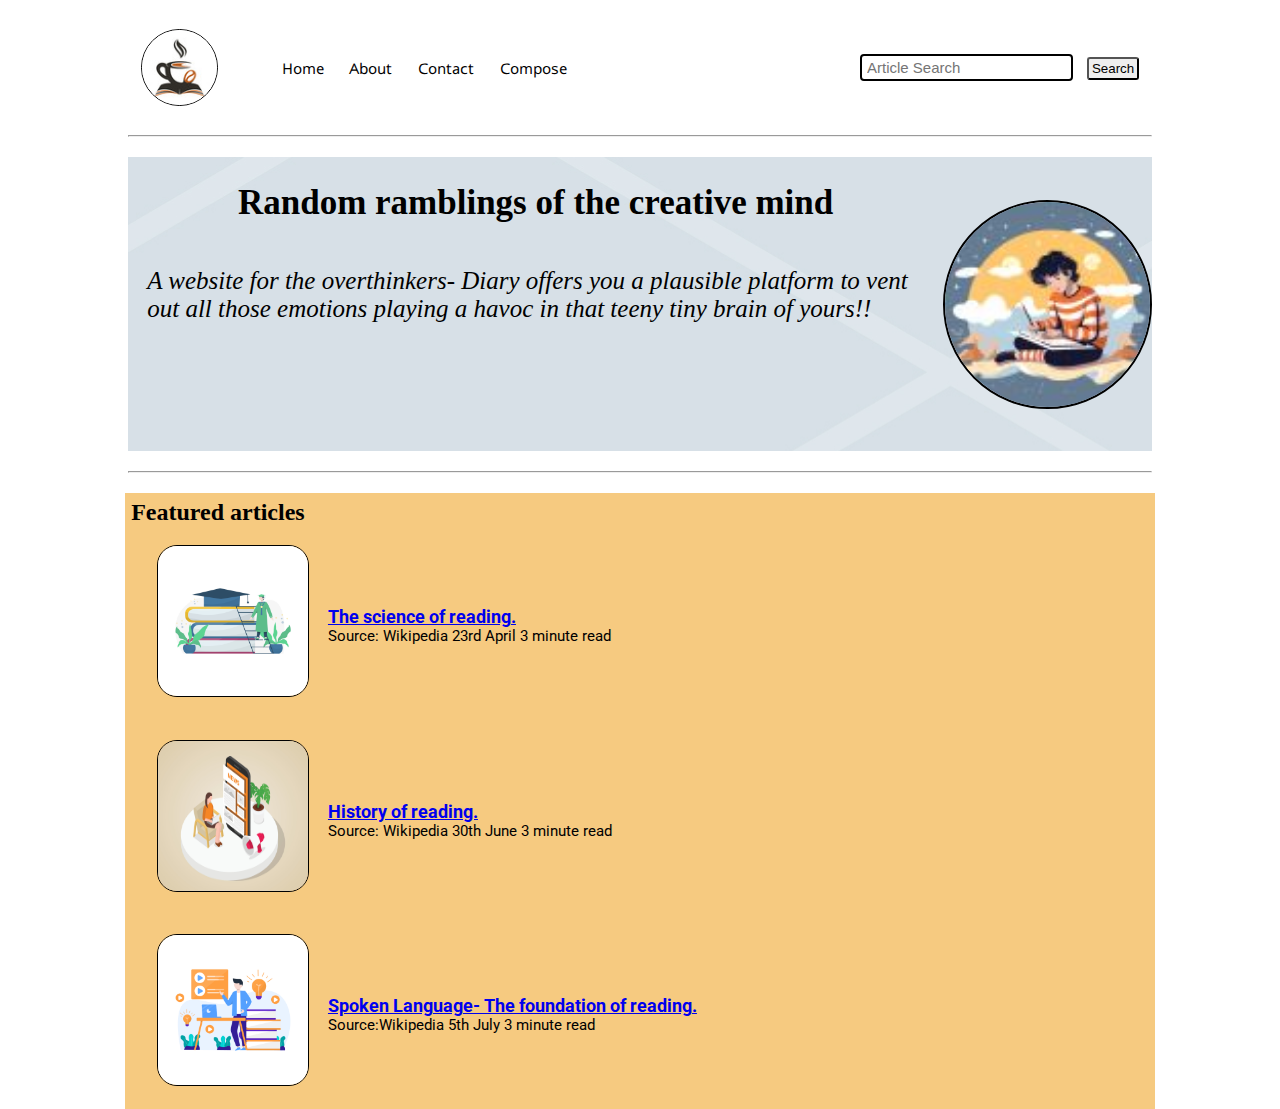
<file: index.html>
<!DOCTYPE html>
<html lang="en">
<head>
    <meta charset="UTF-8">
    <meta name="viewport" content="width=device-width, initial-scale=1.0">
    <meta http-equiv="X-UA-Compatible" content="ie=edge">
    <link rel="preconnect" href="https://fonts.googleapis.com">
    <link rel="preconnect" href="https://fonts.gstatic.com" crossorigin>
    <link href="https://fonts.googleapis.com/css2?family=Lunasima&family=Roboto:wght@400;500&family=Ubuntu:wght@500&display=swap" rel="stylesheet">
    <link rel="stylesheet" href="utils.css">
    <link rel="stylesheet" href="style.css">
    <title>Diary: Random ramblings of the creative mind</title>
</head>
<body>
    <nav class="navigation max-width1 m-auto">
        <div class="nav-left">
            <img src="Diary.jpg" alt="Diary">
            <ul>
                <li><a href="index.html"> Home </a></li>
                <li><a href="About.html"> About </a></li>
                <li> <a href="contact.html"> Contact </a></li>
                <li> <a href="Compose.html"> Compose </a></li>
            </ul>
        </div>
        <div class="nav-right">
            <input class="Form-input" id="searchInput" type="text" placeholder="Article Search">
            <button type="button" class="btn">Search</button>
        </div>

    </nav>
    <div class="max-width1 m-auto">
        <hr>
        </div>
    <div class="contents max-width1 m-auto">
        <div class="content-left">
            <h1>Random ramblings of the creative mind</h1>
            <p><i>A website for the overthinkers- Diary offers you a plausible platform to vent out all those emotions playing a havoc in that teeny tiny brain of yours!!</i></p>
        </div>
        <div class="content-right">
            <img src="Contents.jpg">
        </div>
    </div>
    <div class="max-width1 m-auto">
        <hr>
        </div>
        <div class="homeArticles max-width1 m-auto">
            <h2>Featured articles</h2>
            <ul>
                <li>
            <div class="Homearticle">
                <div class="homeArticleimg">
                    <img src="Article-1.jpg" alt="Article-1">
                </div>
                
                <div class="homeArticlecontent font1">
                   <a href="blog.html"> <h3 >The science of reading. </h3></a>
                    <span>Source: Wikipedia</span>
                    <span>23rd April 3 minute read</span>
                </div></li>
                <li>
                <div class="Homearticle">
                    <div class="homeArticleimg">
                        <img src="Article-2.jpg" alt="Article-1">
                    </div>
                    
                    <div class="homeArticlecontent font1">
                        <a href="blog1.html"> <h3 >History of reading.</h3></a>
                        <span>Source: Wikipedia</span>
                        <span>30th June 3 minute read</span>
                    </div>
                </li>
                <li>
                    <div class="Homearticle">
                        <div class="homeArticleimg">
                            <img src="Article-3.jpg" alt="Article-1">
                        </div>
                        
                        <div class="homeArticlecontent font1">
                            <a href="blog2.html"> <h3 >Spoken Language- The foundation of reading.</h3></a>
                            <span>Source:Wikipedia</span>
                            <span>5th July 3 minute read</span>
                        </div>
                    </li>

            </div>
        </div>
    <!--<div class="footer max-width2 m-auto">
        <img src="Footer.jpg">!-->

    </div>
    <script src="index.js"></script>
</body>
</html>
</file>
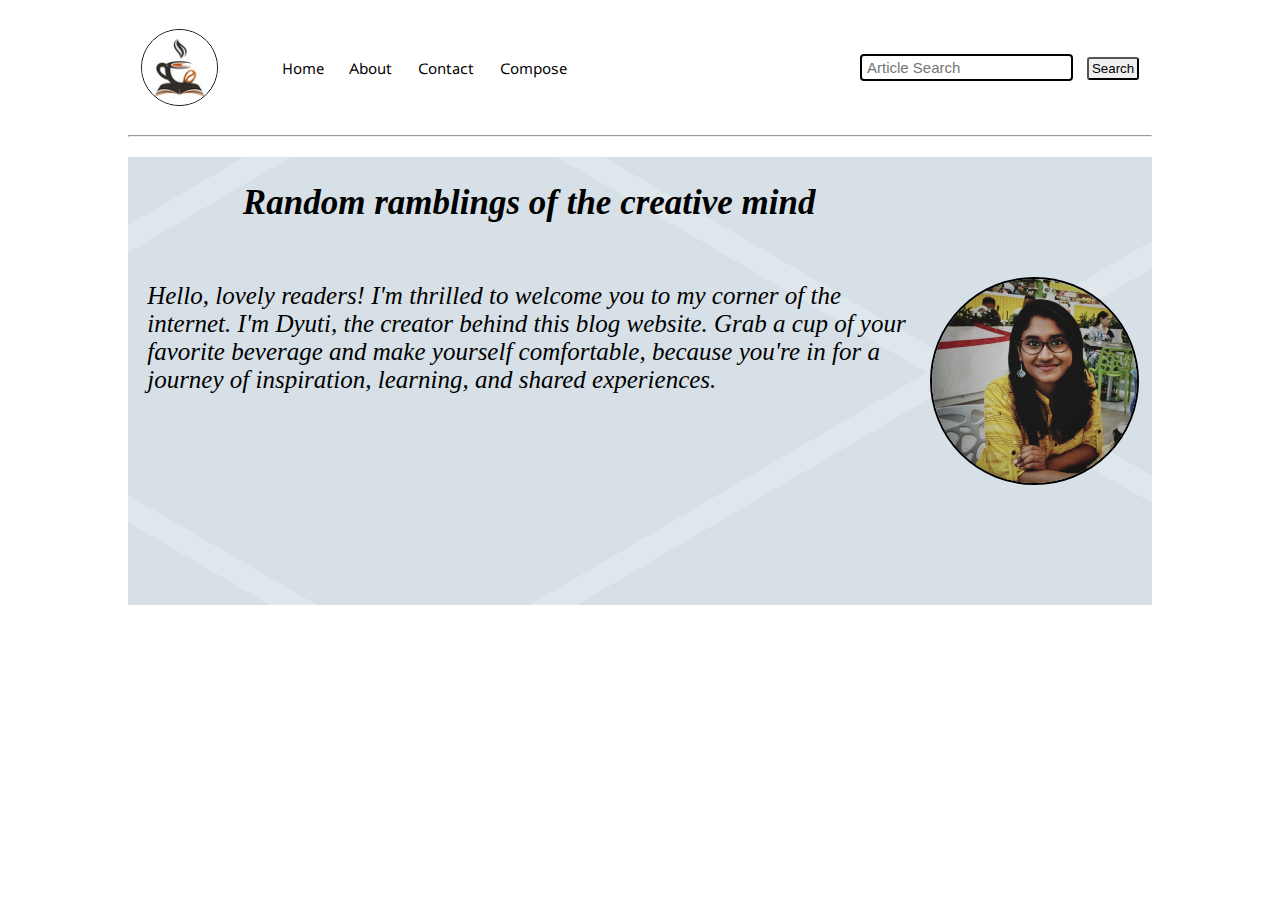
<file: About.html>
<!DOCTYPE html>
<html lang="en">
<head>
    <meta charset="UTF-8">
    <meta name="viewport" content="width=device-width, initial-scale=1.0">
    <meta http-equiv="X-UA-Compatible" content="ie=edge">
    <link rel="preconnect" href="https://fonts.googleapis.com">
    <link rel="preconnect" href="https://fonts.gstatic.com" crossorigin>
    <link href="https://fonts.googleapis.com/css2?family=Lunasima&family=Roboto:wght@400;500&family=Ubuntu:wght@500&display=swap" rel="stylesheet">
    <link rel="stylesheet" href="utils.css">
    <link rel="stylesheet" href="About.css">
    <title>Diary: Random ramblings of the creative mind</title>
</head>
<body>
    <nav class="navigation max-width1 m-auto">
        <div class="nav-left">
            <img src="Diary.jpg" alt="DIARY">
            <ul>
                <li><a href="index.html"> Home </a></li>
                <li><a href="About.html"> About </a></li>
                <li> <a href="contact.html"> Contact </a></li>
                <li> <a href="Compose.html"> Compose </a></li>
            </ul>
        </div>
        <div class="nav-right">
            <input class="Form-input" id="searchInput" type="text" placeholder="Article Search">
            <button type="button" class="btn">Search</button>
        </div>

    </nav>
    <div class="max-width1 m-auto">
        <hr>
        </div>
    <div class="contents max-width1 m-auto">
        <div class="content-left">
            <h1><i>Random ramblings of the creative mind</i></h1>
            <p><i>Hello, lovely readers! I'm thrilled to welcome you to my corner of the internet. I'm Dyuti, the creator behind this blog website. Grab a cup of your favorite beverage and make yourself comfortable, because you're in for a journey of inspiration, learning, and shared experiences.</i></p>
        </div>
        <div class="content-right">
            <img src="Display image.jpeg">
        </div>
    </div>
    

    </div>
    <script src="index.js"></script>
</body>
</html>
</file>
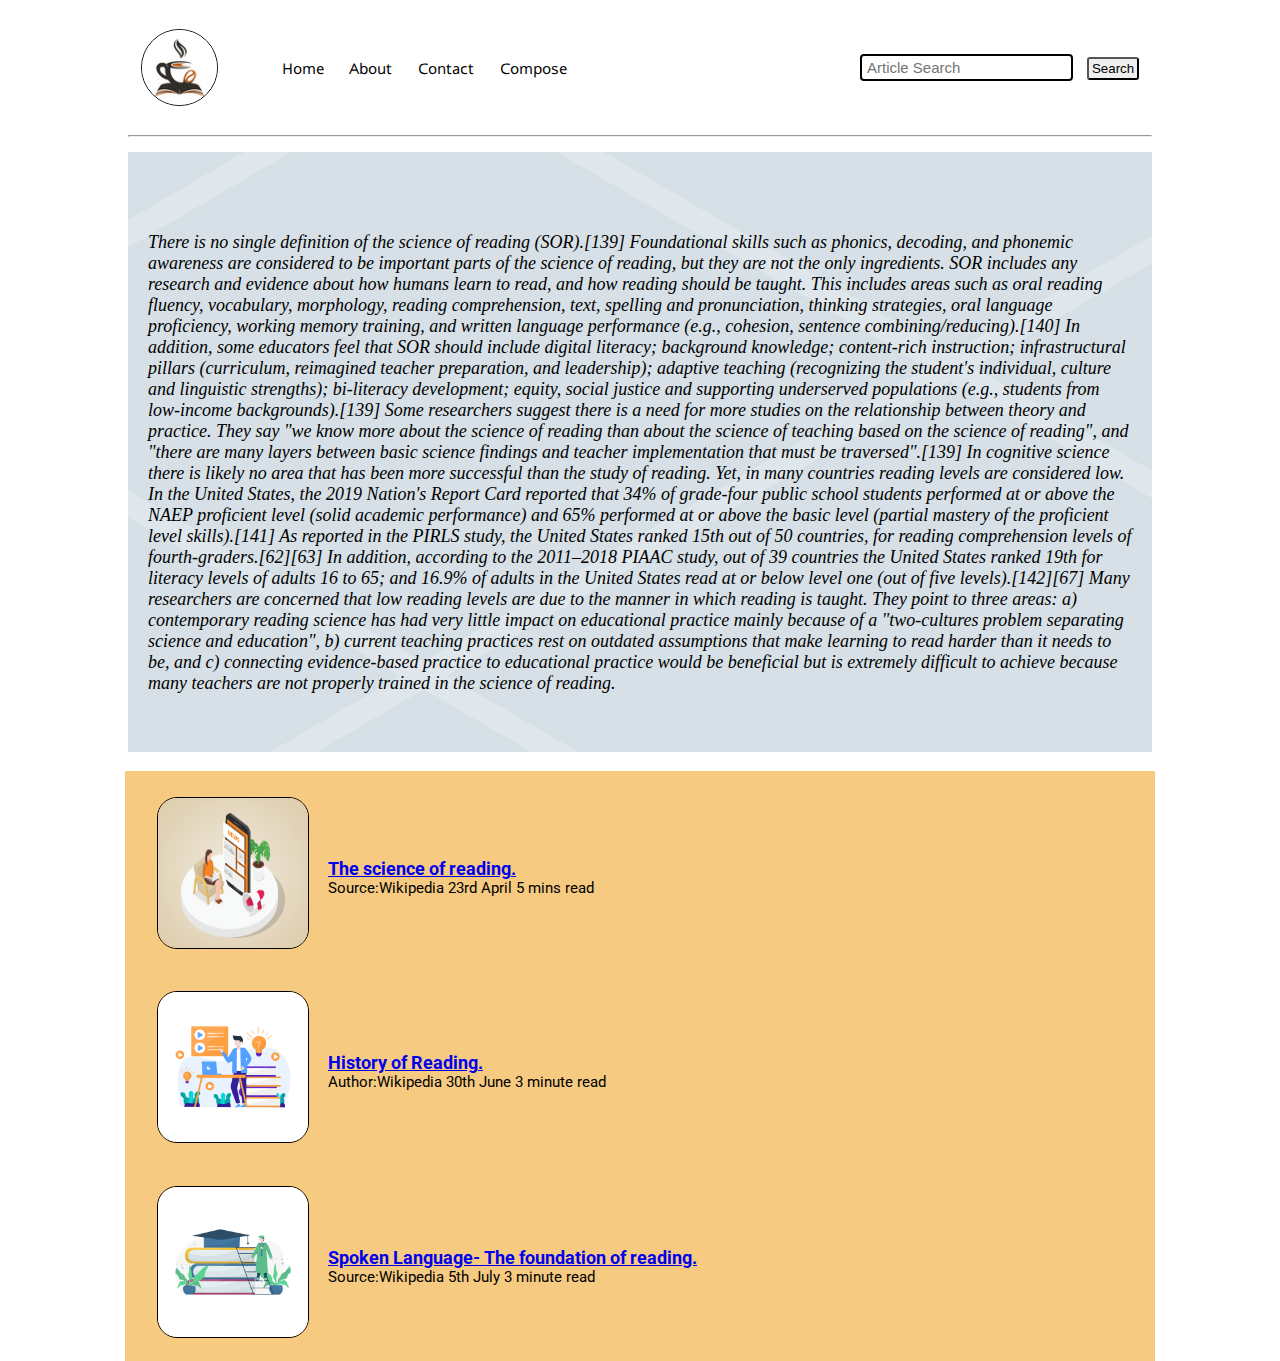
<file: blog.html>
<!DOCTYPE html>
<html lang="en">
<head>
    <meta charset="UTF-8">
    <meta name="viewport" content="width=device-width, initial-scale=1.0">
    <link rel="preconnect" href="https://fonts.googleapis.com">
    <link rel="preconnect" href="https://fonts.gstatic.com" crossorigin>
    <link href="https://fonts.googleapis.com/css2?family=Lunasima&family=Roboto:wght@400;500&family=Ubuntu:wght@500&display=swap" rel="stylesheet">
    <link rel="stylesheet" href="utils.css">
    <link rel="stylesheet" href="style.css">
    <link rel="stylesheet" href="blog.css">
    <title>Diary: Random ramblings of the creative mind</title>
</head>
<body>
    <nav class="navigation max-width1 m-auto">
        <div class="nav-left">
            <img src="Diary.jpg" alt="Diary">
            <ul>
                <li><a href="index.html"> Home </a></li>
                <li><a href="About.html"> About </a></li>
                <li> <a href="contact.html"> Contact </a></li>
                <li> <a href="Compose.html"> Compose </a></li>
            </ul>
        </div>
        <div class="nav-right">
            <input class="Form-input" id="searchInput" type="text" placeholder="Article Search">
            <button type="button" class="btn">Search</button>
        </div>

    </nav>
    <div class="max-width1 m-auto">
        <hr>
        
        </div>
    
        <div class="post_img max-width1 m-auto"><p>There is no single definition of the science of reading (SOR).[139] Foundational skills such as phonics, decoding, and phonemic awareness are considered to be important parts of the science of reading, but they are not the only ingredients. SOR includes any research and evidence about how humans learn to read, and how reading should be taught. This includes areas such as oral reading fluency, vocabulary, morphology, reading comprehension, text, spelling and pronunciation, thinking strategies, oral language proficiency, working memory training, and written language performance (e.g., cohesion, sentence combining/reducing).[140]

            In addition, some educators feel that SOR should include digital literacy; background knowledge; content-rich instruction; infrastructural pillars (curriculum, reimagined teacher preparation, and leadership); adaptive teaching (recognizing the student's individual, culture and linguistic strengths); bi-literacy development; equity, social justice and supporting underserved populations (e.g., students from low-income backgrounds).[139]
            
            Some researchers suggest there is a need for more studies on the relationship between theory and practice. They say "we know more about the science of reading than about the science of teaching based on the science of reading", and "there are many layers between basic science findings and teacher implementation that must be traversed".[139]
            
            In cognitive science there is likely no area that has been more successful than the study of reading. Yet, in many countries reading levels are considered low. In the United States, the 2019 Nation's Report Card reported that 34% of grade-four public school students performed at or above the NAEP proficient level (solid academic performance) and 65% performed at or above the basic level (partial mastery of the proficient level skills).[141] As reported in the PIRLS study, the United States ranked 15th out of 50 countries, for reading comprehension levels of fourth-graders.[62][63] In addition, according to the 2011–2018 PIAAC study, out of 39 countries the United States ranked 19th for literacy levels of adults 16 to 65; and 16.9% of adults in the United States read at or below level one (out of five levels).[142][67]
            
            Many researchers are concerned that low reading levels are due to the manner in which reading is taught. They point to three areas: a) contemporary reading science has had very little impact on educational practice mainly because of a "two-cultures problem separating science and education", b) current teaching practices rest on outdated assumptions that make learning to read harder than it needs to be, and c) connecting evidence-based practice to educational practice would be beneficial but is extremely difficult to achieve because many teachers are not properly trained in the science of reading.</p> 
        </div>
        <!--<div class="contents max-width1 m-auto">
        <div class="content-left">
            <h1>Random ramblings of the creative mind</h1>
            <p><i>A website for the overthinkers- Diary offers you a plausible platform to vent out all those emotions playing a havoc in that teeny tiny brain of yours!!</i></p>
        </div>
        <div class="content-right">
            <img src="Contents.jpg">
        </div>
    </div>!-->
    <div class="max-width1 m-auto">
        </div>
        <div class="homeArticles max-width1 m-auto" >
            
            <ul>
                <li>
                
                <div class="Homearticle">
                    <div class="homeArticleimg">
                        <img src="Article-2.jpg" alt="Article-1">
                    </div>
                    
                    <div class="homeArticlecontent font1">
                        <a href="blog.html"> <h3>The science of reading. </h3></a>
                        <span>Source:Wikipedia</span>
                        <span>23rd April 5 mins read</span>
                    </div>
                </li>
                <li>
                    <div class="Homearticle">
                        <div class="homeArticleimg">
                            <img src="Article-3.jpg" alt="Article-1">
                        </div>
                        
                        <div class="homeArticlecontent font1">
                            <a href="blog1.html"> <h3>History of Reading. </h3></a>
                            <span>Author:Wikipedia</span>
                            <span>30th June 3 minute read</span>
                        </div>
                    </li>
                    <li>
                        <div id="searchResults">
                <div class="Homearticle">
                    <div class="homeArticleimg">
                        <img src="Article-1.jpg" alt="Article-1">
                    </div>
    
                    <div class="homeArticlecontent font1">
                        <a href="blog2.html"> <h3>Spoken Language- The foundation of reading.</h3></a>
                            <span>Source:Wikipedia</span>
                            <span>5th July 3 minute read</span>
                    </div></li>
                    </ul>
                    </div>
    <script src="index.js"></script>
</body>
</html>
</file>
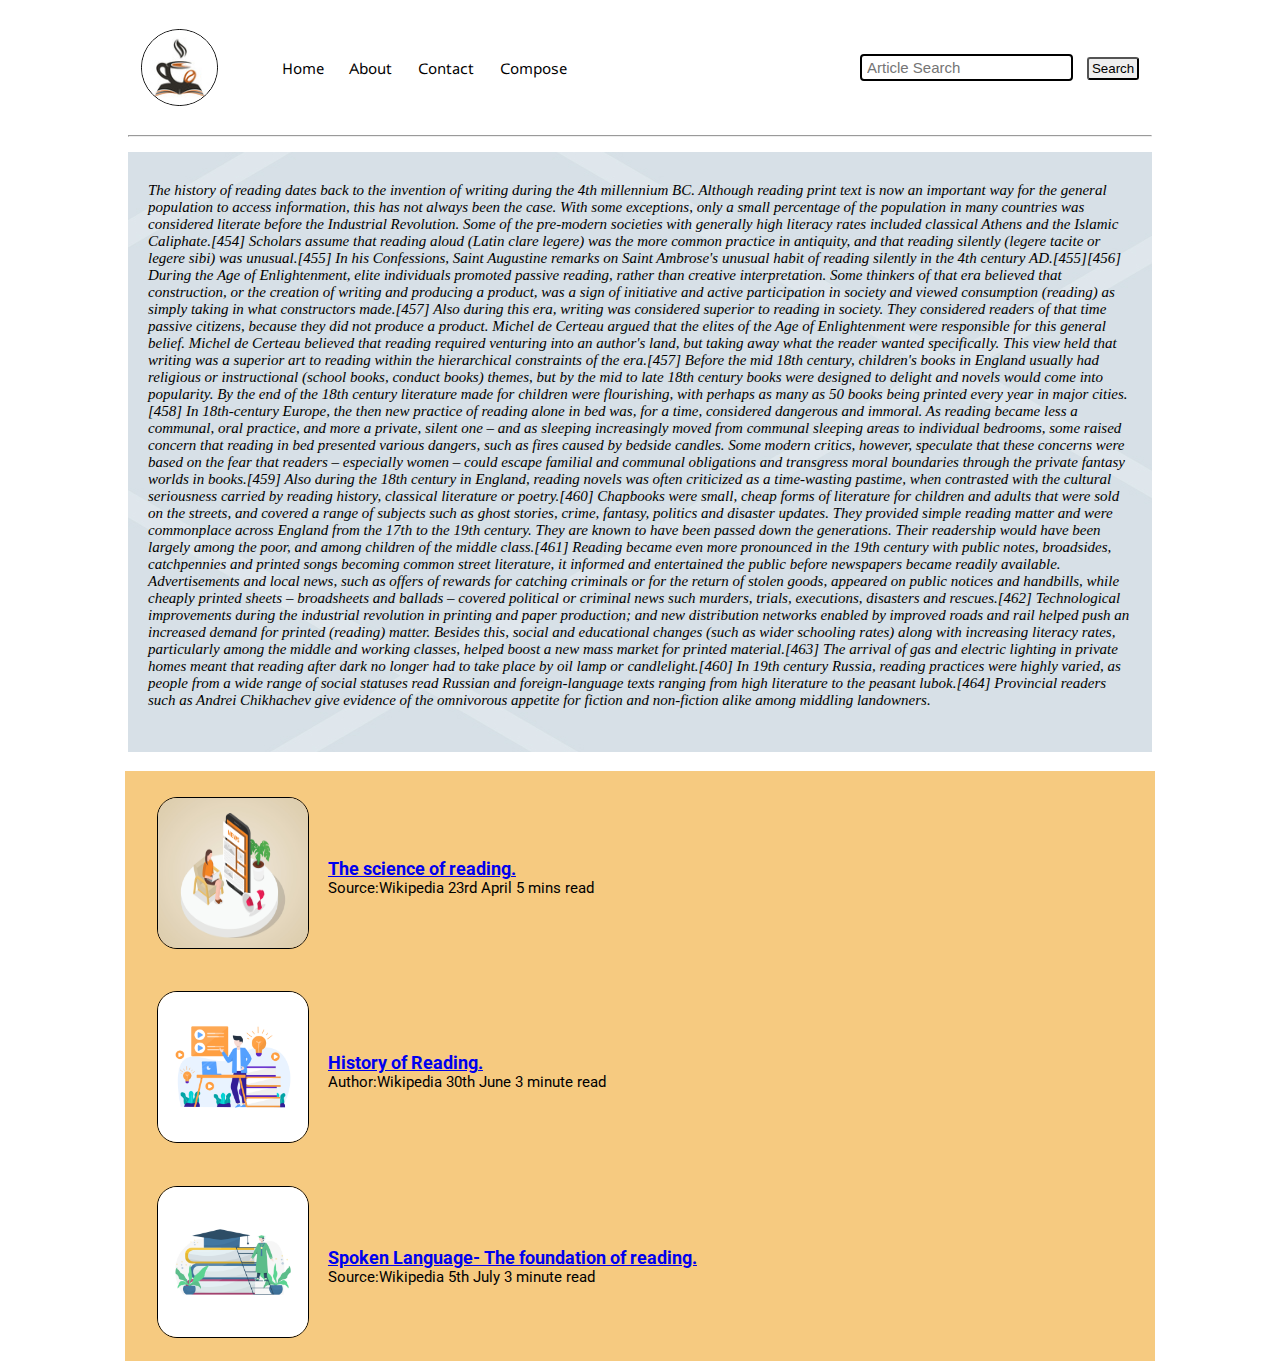
<file: blog1.html>
<!DOCTYPE html>
<html lang="en">
<head>
    <meta charset="UTF-8">
    <meta name="viewport" content="width=device-width, initial-scale=1.0">
    <link rel="preconnect" href="https://fonts.googleapis.com">
    <link rel="preconnect" href="https://fonts.gstatic.com" crossorigin>
    <link href="https://fonts.googleapis.com/css2?family=Lunasima&family=Roboto:wght@400;500&family=Ubuntu:wght@500&display=swap" rel="stylesheet">
    <link rel="stylesheet" href="utils.css">
    <link rel="stylesheet" href="style.css">
    <link rel="stylesheet" href="blog1.css">
    <title>Diary: Random ramblings of the creative mind</title>
</head>
<body>
    <nav class="navigation max-width1 m-auto">
        <div class="nav-left">
            <img src="Diary.jpg" alt="Diary">
            <ul>
                <li><a href="index.html"> Home </a></li>
                <li><a href="About.html"> About </a></li>
                <li> <a href="contact.html"> Contact </a></li>
                <li> <a href="Compose.html"> Compose </a></li>
            </ul>
        </div>
        <div class="nav-right">
            <input class="Form-input"  id="searchInput" type="text" placeholder="Article Search">
            <button type="button" class="btn">Search</button>
        </div>

    </nav>
    <div class="max-width1 m-auto">
        <hr>
        </div>
    
        <div class="post_img max-width1 m-auto"><p>The history of reading dates back to the invention of writing during the 4th millennium BC. Although reading print text is now an important way for the general population to access information, this has not always been the case. With some exceptions, only a small percentage of the population in many countries was considered literate before the Industrial Revolution. Some of the pre-modern societies with generally high literacy rates included classical Athens and the Islamic Caliphate.[454]

            Scholars assume that reading aloud (Latin clare legere) was the more common practice in antiquity, and that reading silently (legere tacite or legere sibi) was unusual.[455] In his Confessions, Saint Augustine remarks on Saint Ambrose's unusual habit of reading silently in the 4th century AD.[455][456]
            
            During the Age of Enlightenment, elite individuals promoted passive reading, rather than creative interpretation. Some thinkers of that era believed that construction, or the creation of writing and producing a product, was a sign of initiative and active participation in society and viewed consumption (reading) as simply taking in what constructors made.[457] Also during this era, writing was considered superior to reading in society. They considered readers of that time passive citizens, because they did not produce a product. Michel de Certeau argued that the elites of the Age of Enlightenment were responsible for this general belief. Michel de Certeau believed that reading required venturing into an author's land, but taking away what the reader wanted specifically. This view held that writing was a superior art to reading within the hierarchical constraints of the era.[457]
            
            Before the mid 18th century, children's books in England usually had religious or instructional (school books, conduct books) themes, but by the mid to late 18th century books were designed to delight and novels would come into popularity. By the end of the 18th century literature made for children were flourishing, with perhaps as many as 50 books being printed every year in major cities.[458]
            
            In 18th-century Europe, the then new practice of reading alone in bed was, for a time, considered dangerous and immoral. As reading became less a communal, oral practice, and more a private, silent one – and as sleeping increasingly moved from communal sleeping areas to individual bedrooms, some raised concern that reading in bed presented various dangers, such as fires caused by bedside candles. Some modern critics, however, speculate that these concerns were based on the fear that readers – especially women – could escape familial and communal obligations and transgress moral boundaries through the private fantasy worlds in books.[459] Also during the 18th century in England, reading novels was often criticized as a time-wasting pastime, when contrasted with the cultural seriousness carried by reading history, classical literature or poetry.[460]
            
            Chapbooks were small, cheap forms of literature for children and adults that were sold on the streets, and covered a range of subjects such as ghost stories, crime, fantasy, politics and disaster updates. They provided simple reading matter and were commonplace across England from the 17th to the 19th century. They are known to have been passed down the generations. Their readership would have been largely among the poor, and among children of the middle class.[461]
            
            Reading became even more pronounced in the 19th century with public notes, broadsides, catchpennies and printed songs becoming common street literature, it informed and entertained the public before newspapers became readily available. Advertisements and local news, such as offers of rewards for catching criminals or for the return of stolen goods, appeared on public notices and handbills, while cheaply printed sheets – broadsheets and ballads – covered political or criminal news such murders, trials, executions, disasters and rescues.[462]
            
            Technological improvements during the industrial revolution in printing and paper production; and new distribution networks enabled by improved roads and rail helped push an increased demand for printed (reading) matter. Besides this, social and educational changes (such as wider schooling rates) along with increasing literacy rates, particularly among the middle and working classes, helped boost a new mass market for printed material.[463] The arrival of gas and electric lighting in private homes meant that reading after dark no longer had to take place by oil lamp or candlelight.[460]
            
            In 19th century Russia, reading practices were highly varied, as people from a wide range of social statuses read Russian and foreign-language texts ranging from high literature to the peasant lubok.[464] Provincial readers such as Andrei Chikhachev give evidence of the omnivorous appetite for fiction and non-fiction alike among middling landowners.</p> 
        </div>
        <!--<div class="contents max-width1 m-auto">
        <div class="content-left">
            <h1>Random ramblings of the creative mind</h1>
            <p><i>A website for the overthinkers- Diary offers you a plausible platform to vent out all those emotions playing a havoc in that teeny tiny brain of yours!!</i></p>
        </div>
        <div class="content-right">
            <img src="Contents.jpg">
        </div>
    </div>!-->
    <div class="max-width1 m-auto">
        </div>
        <div class="homeArticles max-width1 m-auto" >
            
            <ul>
                <li>
                
                <div class="Homearticle">
                    <div class="homeArticleimg">
                        <img src="Article-2.jpg" alt="Article-1">
                    </div>
                    
                    <div class="homeArticlecontent font1">
                        <a href="blog.html"> <h3>The science of reading. </h3></a>
                        <span>Source:Wikipedia</span>
                        <span>23rd April 5 mins read</span>
                    </div>
                </li>
                <li>
                    <div class="Homearticle">
                        <div class="homeArticleimg">
                            <img src="Article-3.jpg" alt="Article-1">
                        </div>
                        
                        <div class="homeArticlecontent font1">
                            <a href="blog1.html"> <h3>History of Reading. </h3></a>
                            <span>Author:Wikipedia</span>
                            <span>30th June 3 minute read</span>
                        </div>
                    </li>
                    <li>
                        <div id="searchResults">
                <div class="Homearticle">
                    <div class="homeArticleimg">
                        <img src="Article-1.jpg" alt="Article-1">
                    </div>
    
                    <div class="homeArticlecontent font1">
                        <a href="blog2.html"> <h3>Spoken Language- The foundation of reading.</h3></a>
                            <span>Source:Wikipedia</span>
                            <span>5th July 3 minute read</span>
                    </div></li>
                    </ul>
                </div>
    <script src="index.js"></script>
</body>
</html>
</file>
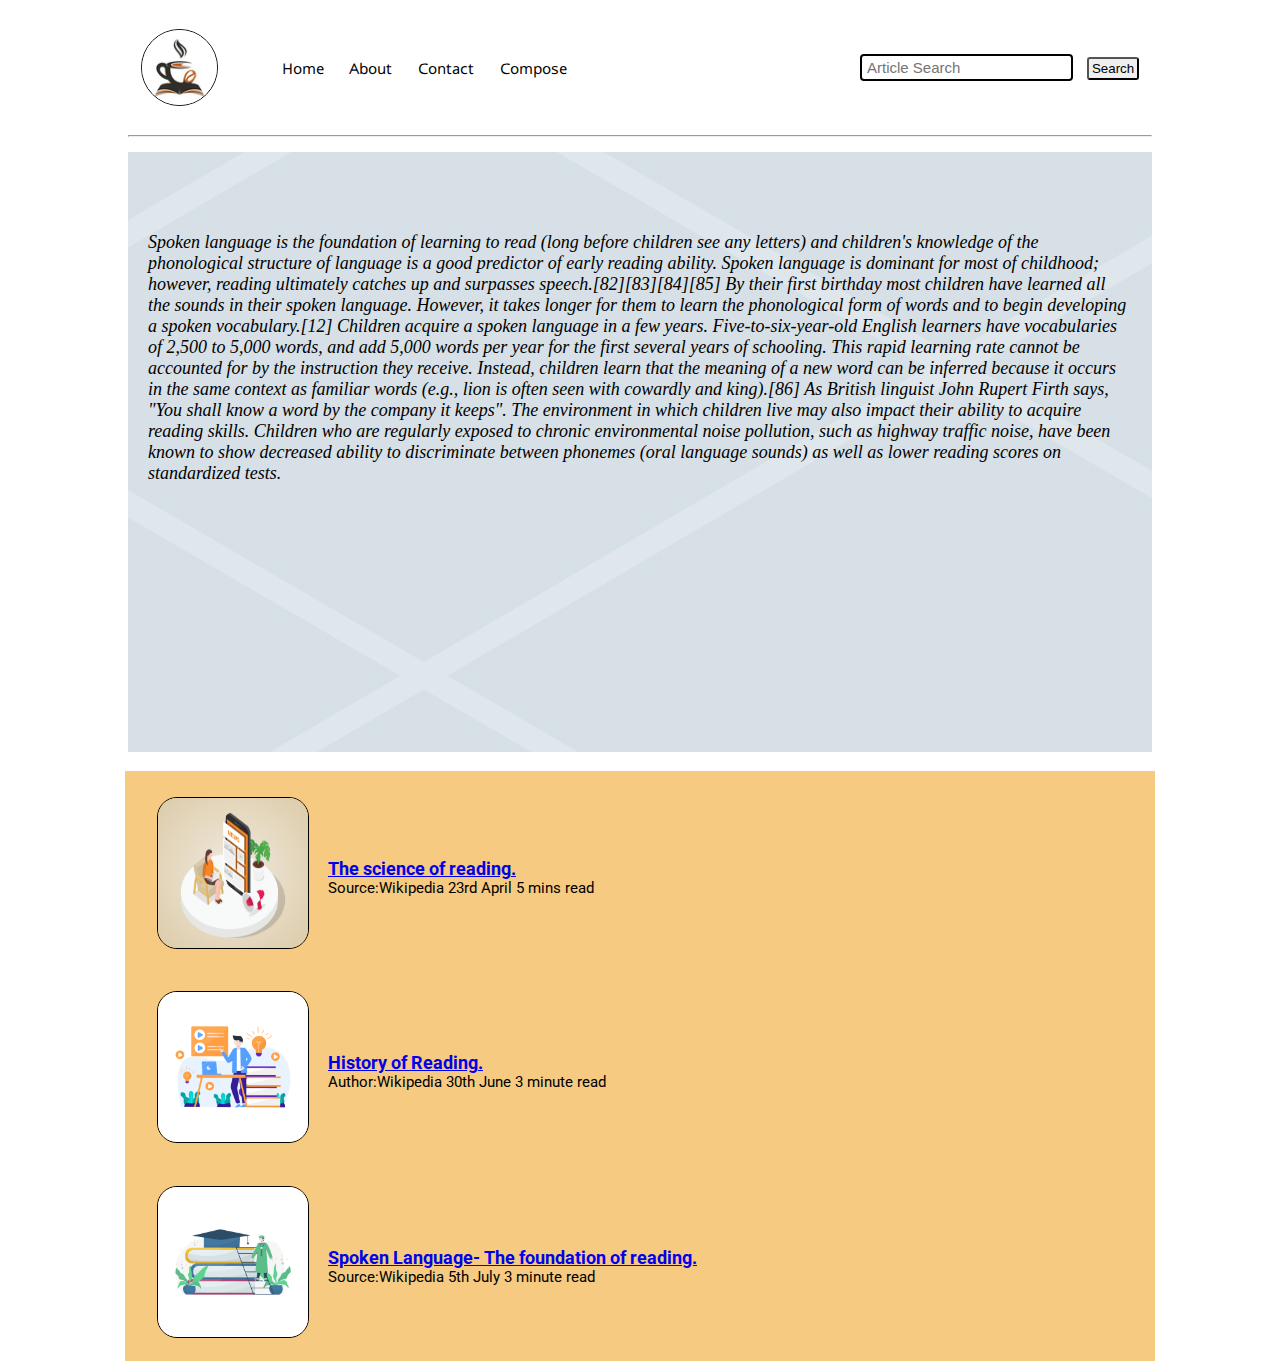
<file: blog2.html>
<!DOCTYPE html>
<html lang="en">
<head>
    <meta charset="UTF-8">
    <meta name="viewport" content="width=device-width, initial-scale=1.0">
    <link rel="preconnect" href="https://fonts.googleapis.com">
    <link rel="preconnect" href="https://fonts.gstatic.com" crossorigin>
    <link href="https://fonts.googleapis.com/css2?family=Lunasima&family=Roboto:wght@400;500&family=Ubuntu:wght@500&display=swap" rel="stylesheet">
    <link rel="stylesheet" href="utils.css">
    <link rel="stylesheet" href="style.css">
    <link rel="stylesheet" href="blog.css">
    <title>Diary: Random ramblings of the creative mind</title>
</head>
<body>
    <nav class="navigation max-width1 m-auto">
        <div class="nav-left">
            <img src="Diary.jpg" alt="Diary">
            <ul>
                <li><a href="index.html"> Home </a></li>
                <li><a href="About.html"> About </a></li>
                <li> <a href="contact.html"> Contact </a></li>
                 <li> <a href="Compose.html"> Compose </a></li>
            </ul>
        </div>
        <div class="nav-right">
            <input class="Form-input" id="searchInput" type="text" placeholder="Article Search">
            <button type="button" class="btn">Search</button>
        </div>

    </nav>
    <div class="max-width1 m-auto">
        <hr>
        </div>
    
        <div class="post_img max-width1 m-auto"><p>Spoken language is the foundation of learning to read (long before children see any letters) and children's knowledge of the phonological structure of language is a good predictor of early reading ability. Spoken language is dominant for most of childhood; however, reading ultimately catches up and surpasses speech.[82][83][84][85]

            By their first birthday most children have learned all the sounds in their spoken language. However, it takes longer for them to learn the phonological form of words and to begin developing a spoken vocabulary.[12]
            
            Children acquire a spoken language in a few years. Five-to-six-year-old English learners have vocabularies of 2,500 to 5,000 words, and add 5,000 words per year for the first several years of schooling. This rapid learning rate cannot be accounted for by the instruction they receive. Instead, children learn that the meaning of a new word can be inferred because it occurs in the same context as familiar words (e.g., lion is often seen with cowardly and king).[86] As British linguist John Rupert Firth says, "You shall know a word by the company it keeps".
            
            The environment in which children live may also impact their ability to acquire reading skills. Children who are regularly exposed to chronic environmental noise pollution, such as highway traffic noise, have been known to show decreased ability to discriminate between phonemes (oral language sounds) as well as lower reading scores on standardized tests.</p> 
        </div>
        <!--<div class="contents max-width1 m-auto">
        <div class="content-left">
            <h1>Random ramblings of the creative mind</h1>
            <p><i>A website for the overthinkers- Diary offers you a plausible platform to vent out all those emotions playing a havoc in that teeny tiny brain of yours!!</i></p>
        </div>
        <div class="content-right">
            <img src="Contents.jpg">
        </div>
    </div>!-->
    <div class="max-width1 m-auto">
        </div>
        <div class="homeArticles max-width1 m-auto" >
            
            <ul>
                <li>
                
                <div class="Homearticle">
                    <div class="homeArticleimg">
                        <img src="Article-2.jpg" alt="Article-1">
                    </div>
                    
                    <div class="homeArticlecontent font1">
                        <a href="blog.html"> <h3>The science of reading. </h3></a>
                        <span>Source:Wikipedia</span>
                        <span>23rd April 5 mins read</span>
                    </div>
                </li>
                <li>
                    <div class="Homearticle">
                        <div class="homeArticleimg">
                            <img src="Article-3.jpg" alt="Article-1">
                        </div>
                        
                        <div class="homeArticlecontent font1">
                            <a href="blog1.html"> <h3>History of Reading. </h3></a>
                            <span>Author:Wikipedia</span>
                            <span>30th June 3 minute read</span>
                        </div>
                    </li>
                    <li>
                        <div id="searchResults">
                <div class="Homearticle">
                    <div class="homeArticleimg">
                        <img src="Article-1.jpg" alt="Article-1">
                    </div>
    
                    <div class="homeArticlecontent font1">
                        <a href="blog2.html"> <h3>Spoken Language- The foundation of reading.</h3></a>
                            <span>Source:Wikipedia</span>
                            <span>5th July 3 minute read</span>
                    </div></li>
                    </ul>
                </div>
    <script src="index.js"></script>
</body>
</html>
</file>
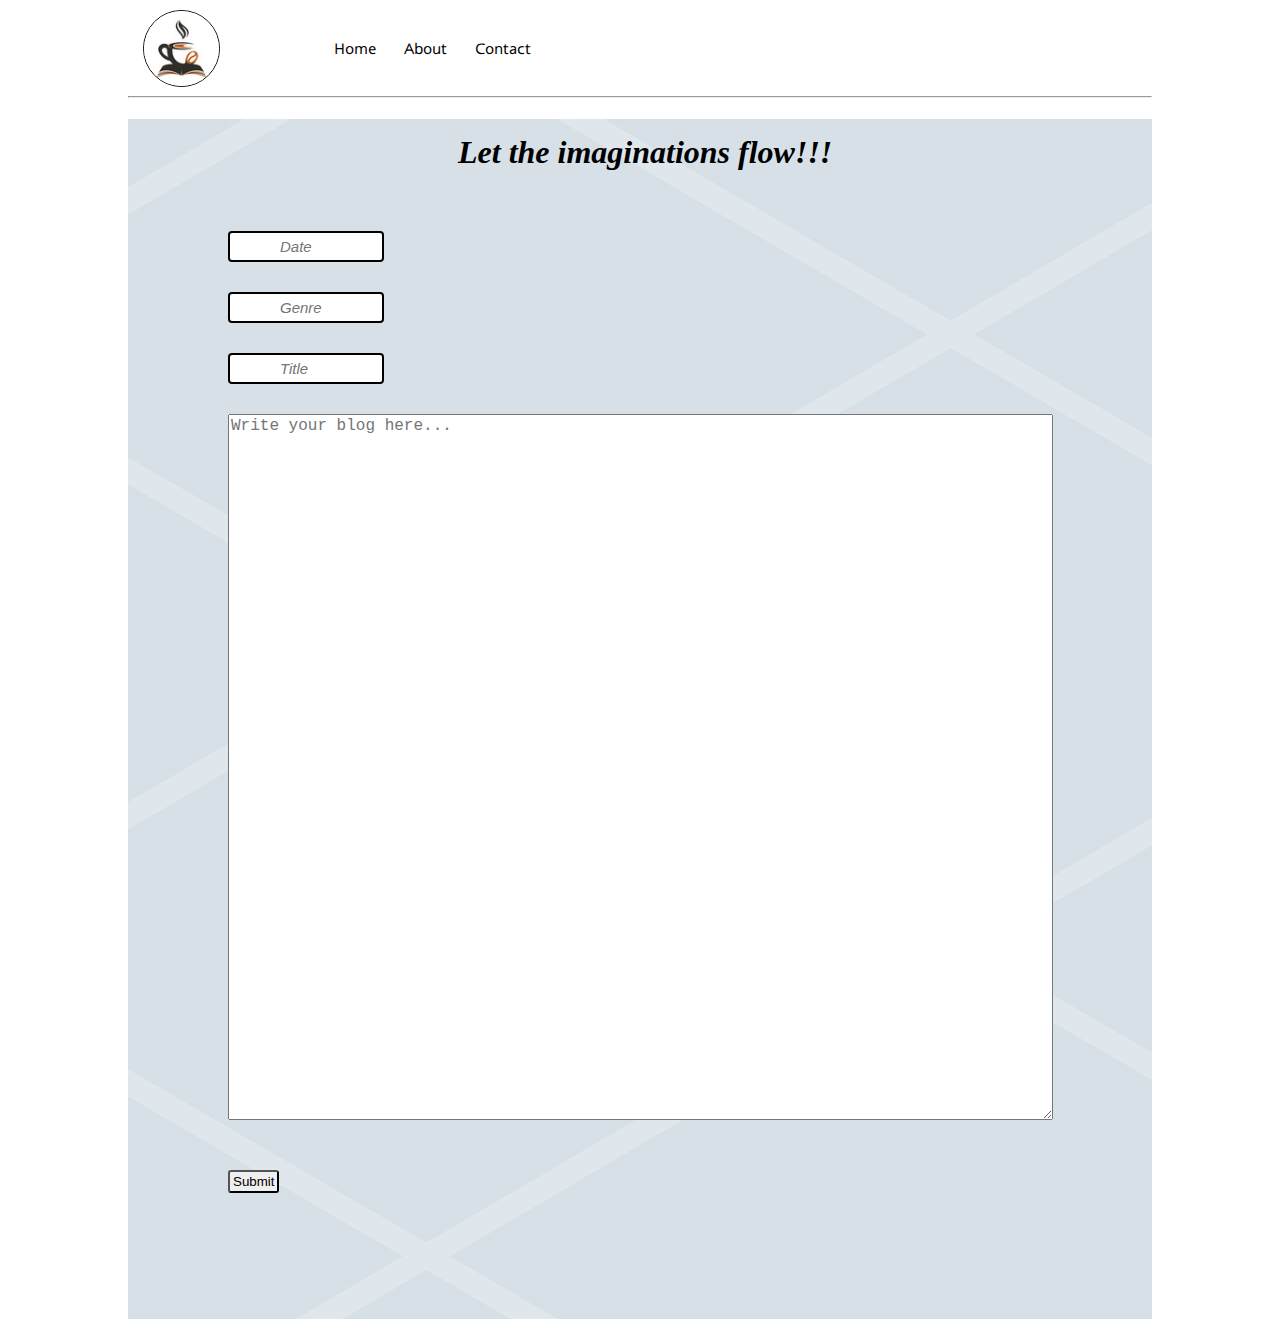
<file: Compose.html>
<!DOCTYPE html>
<html lang="en">
<head>
    <meta charset="UTF-8">
    <meta name="viewport" content="width=device-width, initial-scale=1.0">
    <link rel="preconnect" href="https://fonts.googleapis.com">
    <link rel="preconnect" href="https://fonts.gstatic.com" crossorigin>
    <link href="https://fonts.googleapis.com/css2?family=Lunasima&family=Roboto:wght@400;500&family=Ubuntu:wght@500&display=swap" rel="stylesheet">
    <link rel="stylesheet" href="utils.css">
    <link rel="stylesheet" href="compose.css">
    <title>Diary: Random ramblings of the creative mind</title>
</head>
<body>
    <nav class="navigation max-width1 m-auto">
        <div class="nav-left">
            <img src="Diary.jpg" alt="Diary">
            <ul>
                <li><a href="index.html"> Home </a></li>
                <li><a href="About.html"> About </a></li>
                <li> <a href="contact.html"> Contact </a></li>
            </ul>
        </div>
        

    </nav>
    <div class="max-width1 m-auto">
        <hr>
        </div>
        <div class="contents max-width1 m-auto">
            <h1><i>Let the imaginations flow!!!</i></h1>
            <div class="Contact_Form">
                <div class="FormBox">
                    <input type="text" id="Date" placeHolder="Date">
                </div>
                <div class="FormBox">
                    <input type="text" id="Genre" placeHolder="Genre">
                </div>
                <div class="FormBox">
                    <input type="text" id="Title" placeHolder="Title">
                </div>
                <textarea id="blogInput" placeholder="Write your blog here..."></textarea>
                <div class="FormBox">
                    <button type="button" id="submitButton" class="btn">Submit</button>
                    <div id="blogList"></div>
                    <p id="displayText"></p>
                </div>
            </div>
            
        </div>
    <!--<div class="footer max-width2 m-auto">
        <img src="Footer.jpg">!-->

    </div>
    <script src="index.js"></script>
    <script src="compose.js"></script>
</body>
</html>
</file>
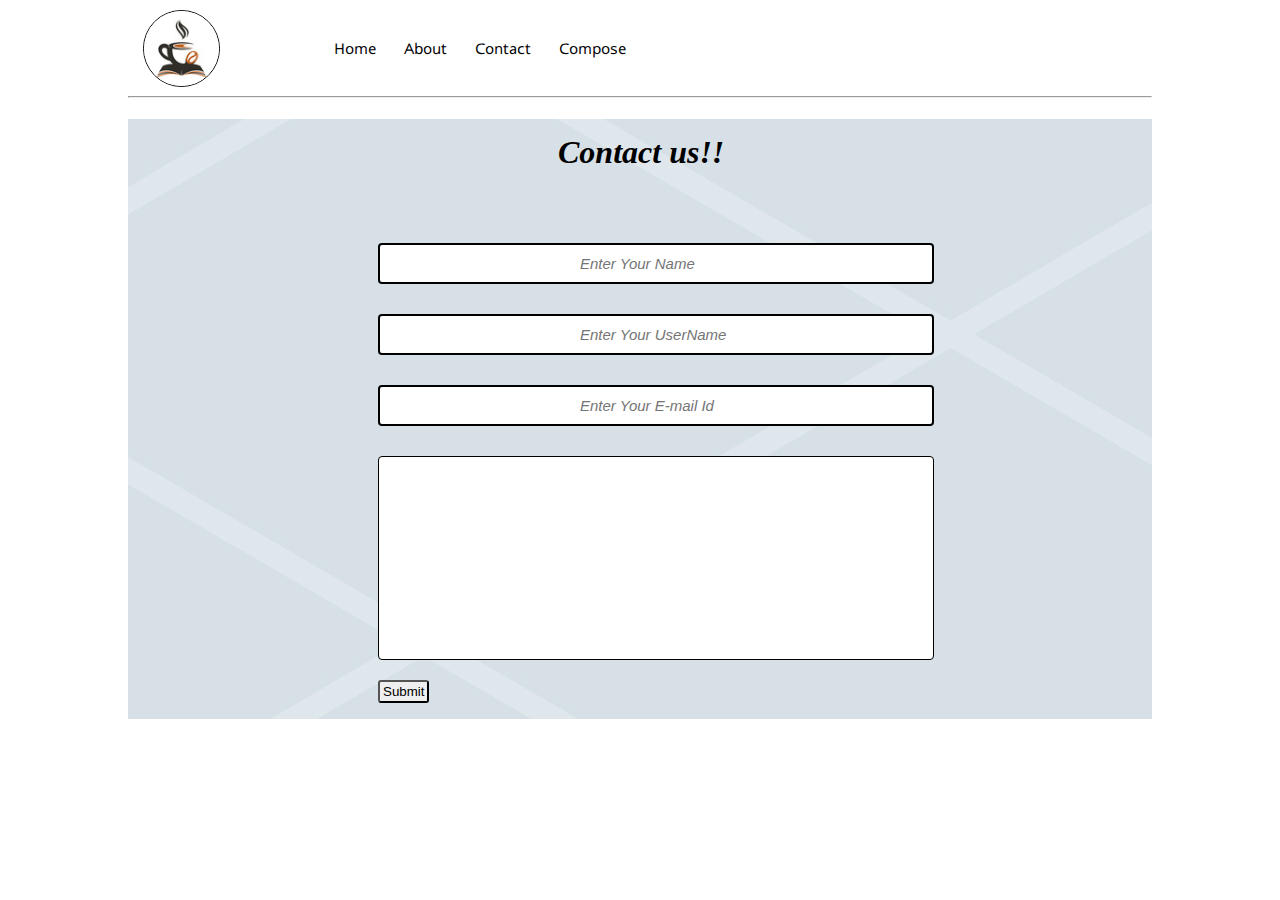
<file: contact.html>
<!DOCTYPE html>
<html lang="en">
<head>
    <meta charset="UTF-8">
    <meta name="viewport" content="width=device-width, initial-scale=1.0">
    <link rel="preconnect" href="https://fonts.googleapis.com">
    <link rel="preconnect" href="https://fonts.gstatic.com" crossorigin>
    <link href="https://fonts.googleapis.com/css2?family=Lunasima&family=Roboto:wght@400;500&family=Ubuntu:wght@500&display=swap" rel="stylesheet">
    <link rel="stylesheet" href="utils.css">
    <link rel="stylesheet" href="contact.css">
    <title>Diary: Random ramblings of the creative mind</title>
</head>
<body>
    <nav class="navigation max-width1 m-auto">
        <div class="nav-left">
            <img src="Diary.jpg" alt="Diary">
            <ul>
                <li><a href="index.html"> Home </a></li>
                <li><a href="About"> About </a></li>
                <li> <a href="contact.html"> Contact </a></li>
                <li> <a href="Compose.html"> Compose </a></li>
            </ul>
        </div>
        

    </nav>
    <div class="max-width1 m-auto">
        <hr>
        </div>
        <div class="contents max-width1 m-auto">
            <h1><i>Contact us!!</i></h1>
            <div class="Contact_Form">
                <div class="FormBox">
                    <input type="text" placeHolder="Enter Your Name">
                </div>
                <div class="FormBox">
                    <input type="text" placeHolder="Enter Your UserName">
                </div>
                <div class="FormBox">
                    <input type="text" placeHolder="Enter Your E-mail Id">
                </div>
                <div class="textInput">
                    <input type="text">

                </div>
                <div class="FormBox">
                    <button type="button" id="submitButton" class="btn">Submit</button>
                </div>
            </div>
            
        </div>
    <!--<div class="footer max-width2 m-auto">
        <img src="Footer.jpg">!-->

    </div>
    <script src="index.js"></script>
    <script src="response.js"></script>
</body>
</html>
</file>
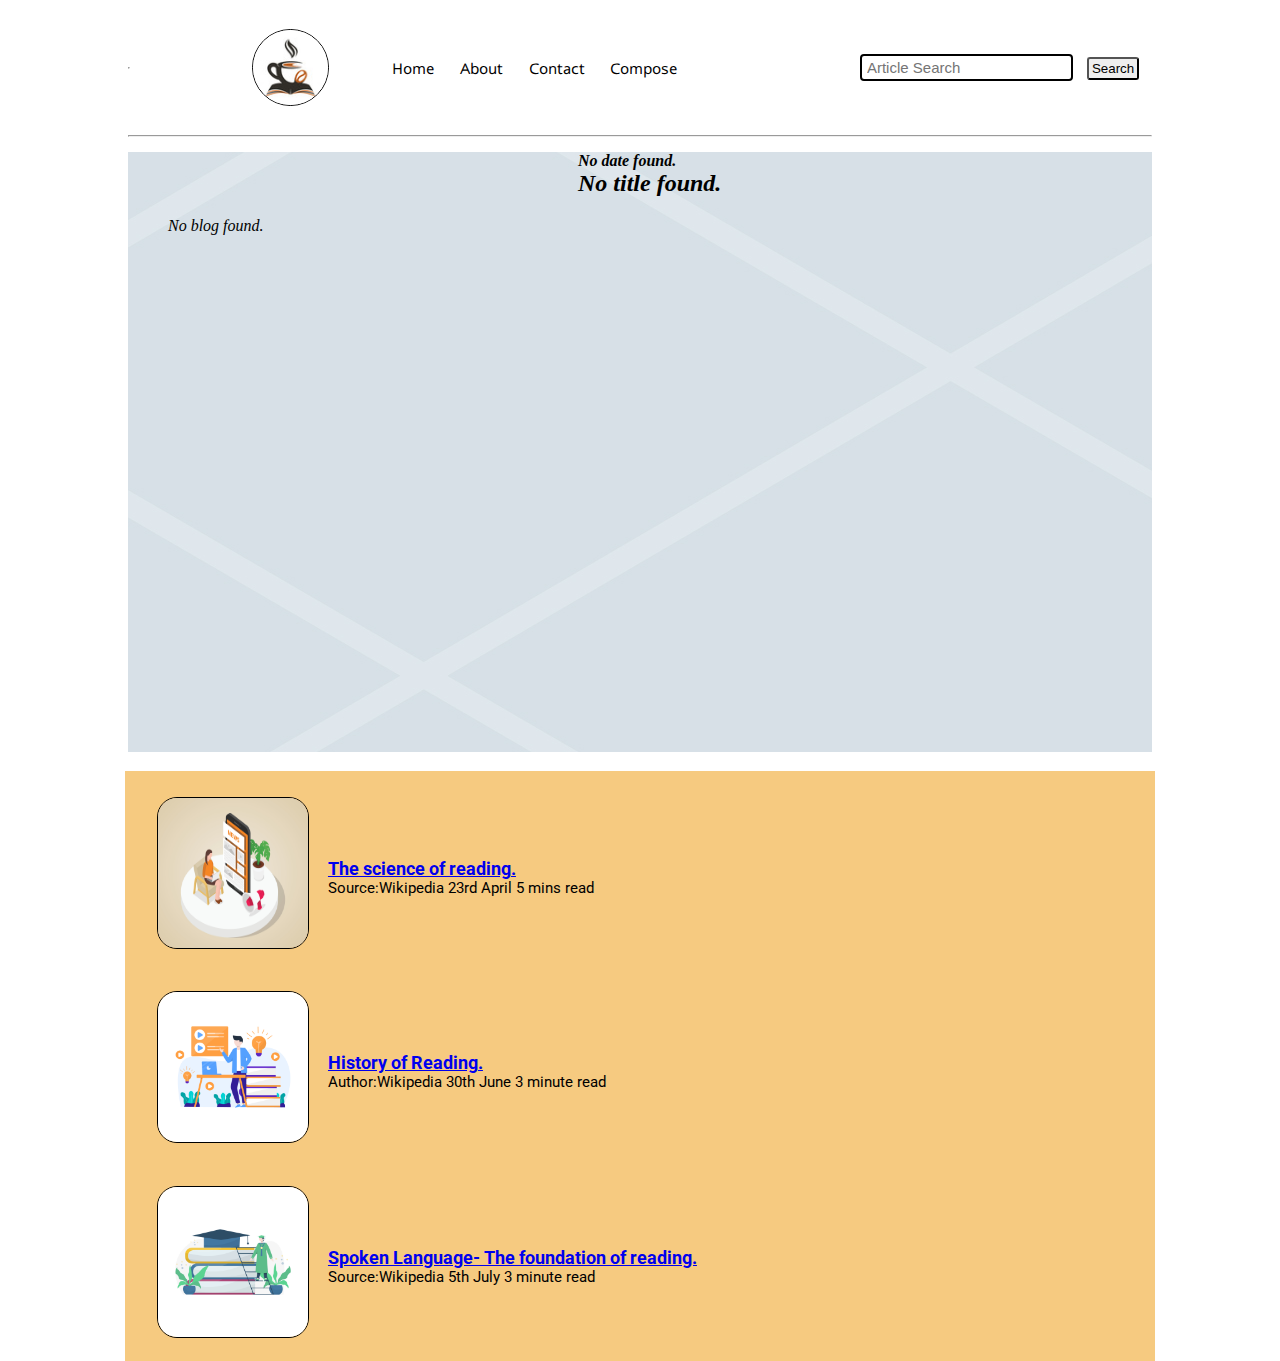
<file: display.html>
<!DOCTYPE html>
<html lang="en">
<head>
    <meta charset="UTF-8">
    <meta name="viewport" content="width=device-width, initial-scale=1.0">
    <link rel="preconnect" href="https://fonts.googleapis.com">
    <link rel="preconnect" href="https://fonts.gstatic.com" crossorigin>
    <link href="https://fonts.googleapis.com/css2?family=Lunasima&family=Roboto:wght@400;500&family=Ubuntu:wght@500&display=swap" rel="stylesheet">
    <link rel="stylesheet" href="utils.css">
    <link rel="stylesheet" href="style.css">
    <link rel="stylesheet" href="display.css">
    <title>Diary: Random ramblings of the creative mind</title>
</head>
<body>
    <nav class="navigation max-width1 m-auto">
        <hr>
        <div class="nav-left">
            <img src="Diary.jpg" alt="Diary">
            <ul>
                <li><a href="index.html"> Home </a></li>
                <li><a href="About.html"> About </a></li>
                <li> <a href="contact.html"> Contact </a></li>
                <li> <a href="Compose.html"> Compose </a></li>
            </ul>
        </div>
    <div class="nav-right">
            <input class="Form-input"  id="searchInput" type="text" placeholder="Article Search">
            <button type="button" class="btn">Search</button>
        </div>
    </nav>
    <div class="max-width1 m-auto">
        <hr>
        </div>
    
        <div class="post_img max-width1 m-auto">
           <div id="displayTitle"></div>
            <div id="displayBlog"></div>
            <div id="displayDate"></div>
        </div>
        <!--<div class="contents max-width1 m-auto">
        <div class="content-left">
            <h1>Random ramblings of the creative mind</h1>
            <p><i>A website for the overthinkers- Diary offers you a plausible platform to vent out all those emotions playing a havoc in that teeny tiny brain of yours!!</i></p>
        </div>
        <div class="content-right">
            <img src="Contents.jpg">
        </div>
    </div>!-->
    <div class="max-width1 m-auto">
        </div>
        <div class="homeArticles max-width1 m-auto" >
            
            <ul>
                <li>
                
                <div class="Homearticle">
                    <div class="homeArticleimg">
                        <img src="Article-2.jpg" alt="Article-1">
                    </div>
                    
                    <div class="homeArticlecontent font1">
                        <a href="blog.html"> <h3>The science of reading. </h3></a>
                        <span>Source:Wikipedia</span>
                        <span>23rd April 5 mins read</span>
                    </div>
                </li>
                <li>
                    <div class="Homearticle">
                        <div class="homeArticleimg">
                            <img src="Article-3.jpg" alt="Article-1">
                        </div>
                        
                        <div class="homeArticlecontent font1">
                            <a href="blog1.html"> <h3>History of Reading. </h3></a>
                            <span>Author:Wikipedia</span>
                            <span>30th June 3 minute read</span>
                        </div>
                    </li>
                    <li>
                        <div id="searchResults">
                <div class="Homearticle">
                    <div class="homeArticleimg">
                        <img src="Article-1.jpg" alt="Article-1">
                    </div>
    
                    <div class="homeArticlecontent font1">
                        <a href="blog2.html"> <h3>Spoken Language- The foundation of reading.</h3></a>
                            <span>Source:Wikipedia</span>
                            <span>5th July 3 minute read</span>
                    </div></li>
                    </ul>
                </div>
    <script src="index.js"></script>
    <script src="display.js"></script>
</body>
</html>
</file>
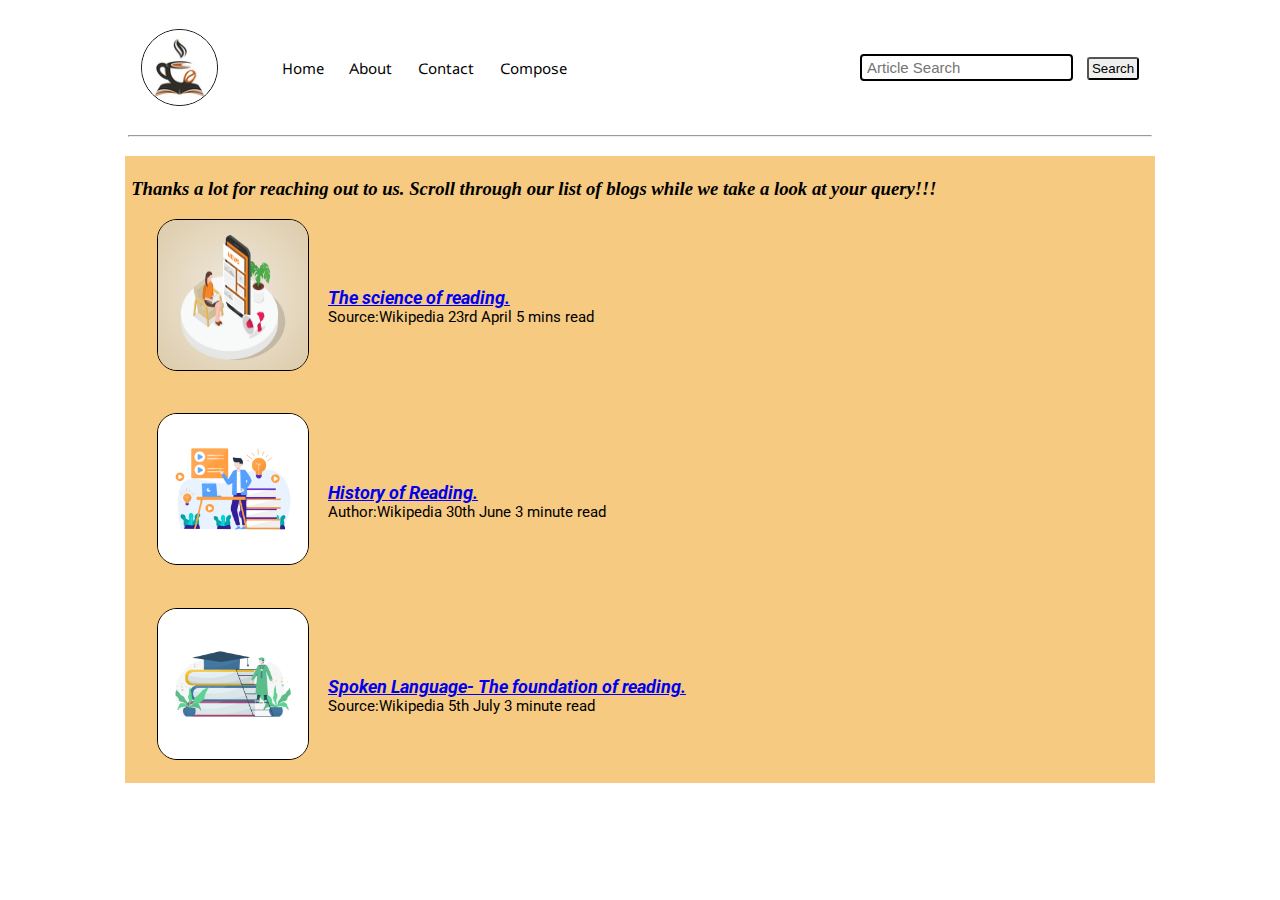
<file: Response.html>
<!DOCTYPE html>
<html lang="en">
<head>
    <meta charset="UTF-8">
    <meta name="viewport" content="width=device-width, initial-scale=1.0">
    <link rel="preconnect" href="https://fonts.googleapis.com">
    <link rel="preconnect" href="https://fonts.gstatic.com" crossorigin>
    <link href="https://fonts.googleapis.com/css2?family=Lunasima&family=Roboto:wght@400;500&family=Ubuntu:wght@500&display=swap" rel="stylesheet">
    <link rel="stylesheet" href="utils.css">
    <link rel="stylesheet" href="style.css">
    <link rel="stylesheet" href="search.css">
    <title>Diary: Random ramblings of the creative mind</title>
</head>
<body>
    <nav class="navigation max-width1 m-auto">
        <div class="nav-left">
            <img src="Diary.jpg" alt="Diary">
            <ul>
                <li><a href="index.html"> Home </a></li>
                <li><a href="#"> About </a></li>
                <li> <a href="contact.html"> Contact </a></li>
                <li> <a href="Compose.html"> Compose </a></li>
            </ul>
        </div>
        <div class="nav-right">
            <input class="Form-input" id="searchInput" type="text" placeholder="Article Search">
            <button type="button" id="searchButton" class="btn">Search</button>
        </div>

    </nav>
    <div class="max-width1 m-auto">
        <hr>
        </div>
        <div class="homeArticles max-width1 m-auto" >
            <h3>Thanks a lot for reaching out to us. Scroll through our list of blogs while we take a look at your query!!!</h3>
            <ul>
                <li>
                
                <div class="Homearticle">
                    <div class="homeArticleimg">
                        <img src="Article-2.jpg" alt="Article-1">
                    </div>
                    
                    <div class="homeArticlecontent font1">
                        <a href="blog.html"> <h3>The science of reading. </h3></a>
                        <span>Source:Wikipedia</span>
                        <span>23rd April 5 mins read</span>
                    </div>
                </li>
                <li>
                    <div class="Homearticle">
                        <div class="homeArticleimg">
                            <img src="Article-3.jpg" alt="Article-1">
                        </div>
                        
                        <div class="homeArticlecontent font1">
                            <a href="blog1.html"> <h3>History of Reading. </h3></a>
                            <span>Author:Wikipedia</span>
                            <span>30th June 3 minute read</span>
                        </div>
                    </li>
                    <li>
                        <div id="searchResults">
                <div class="Homearticle">
                    <div class="homeArticleimg">
                        <img src="Article-1.jpg" alt="Article-1">
                    </div>
    
                    <div class="homeArticlecontent font1">
                        <a href="blog2.html"> <h3>Spoken Language- The foundation of reading.</h3></a>
                            <span>Source:Wikipedia</span>
                            <span>5th July 3 minute read</span>
                    </div></li>
                    </ul>
                    </div>

            </div>
        </div>
    <!--<div class="footer max-width2 m-auto">
        <img src="Footer.jpg">!-->

    </div>
    <script src="index.js"></script>
    <script src="response.js"></script>
    
</body>
</html>
</file>
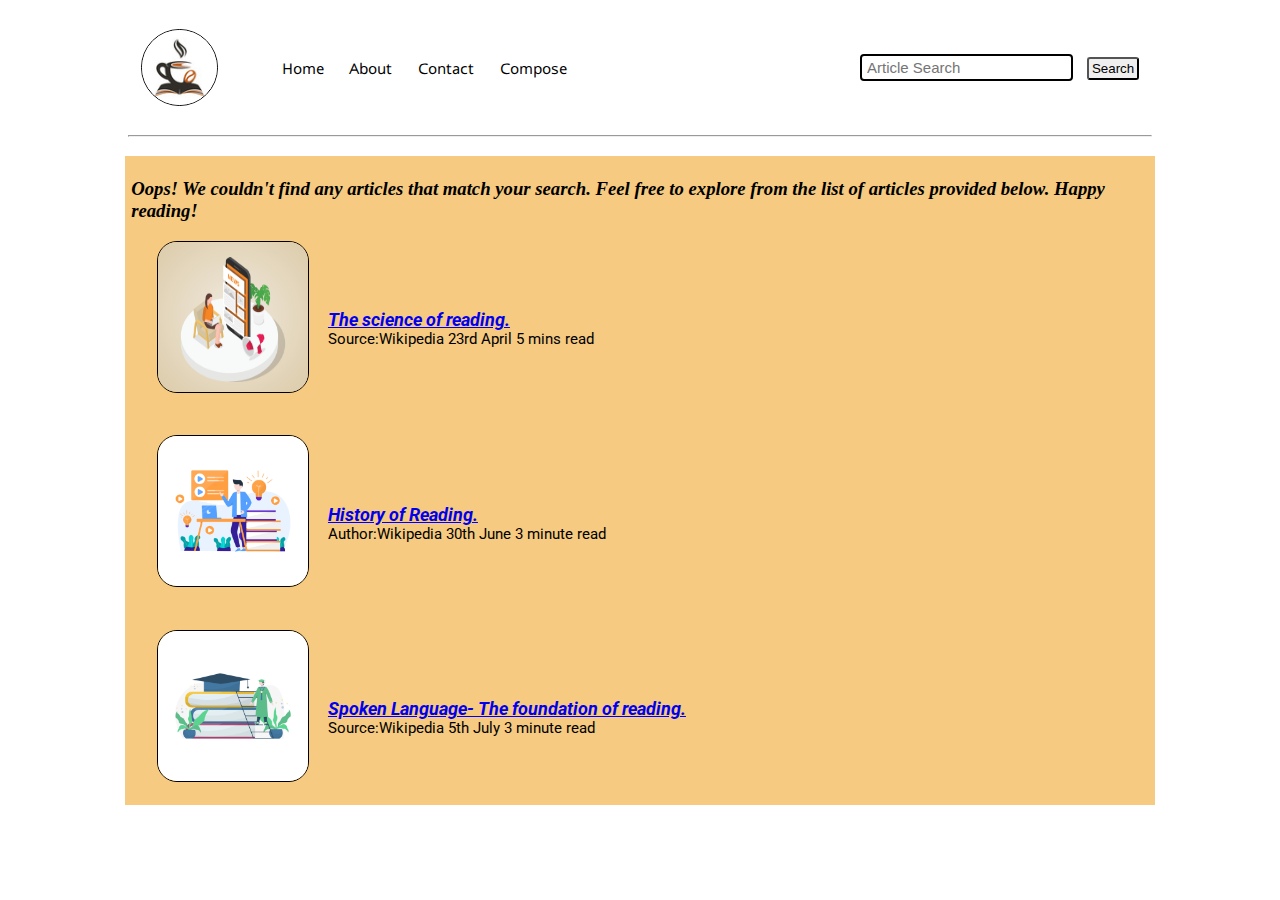
<file: search.html>
<!DOCTYPE html>
<html lang="en">
<head>
    <meta charset="UTF-8">
    <meta name="viewport" content="width=device-width, initial-scale=1.0">
    <link rel="preconnect" href="https://fonts.googleapis.com">
    <link rel="preconnect" href="https://fonts.gstatic.com" crossorigin>
    <link href="https://fonts.googleapis.com/css2?family=Lunasima&family=Roboto:wght@400;500&family=Ubuntu:wght@500&display=swap" rel="stylesheet">
    <link rel="stylesheet" href="utils.css">
    <link rel="stylesheet" href="style.css">
    <link rel="stylesheet" href="search.css">
    <title>Diary: Random ramblings of the creative mind</title>
</head>
<body>
    <nav class="navigation max-width1 m-auto">
        <div class="nav-left">
            <img src="Diary.jpg" alt="Diary">
            <ul>
                <li><a href="index.html"> Home </a></li>
                <li><a href="About.html"> About </a></li>
                <li> <a href="contact.html"> Contact </a></li>
                <li> <a href="Compose.html"> Compose </a></li>
            </ul>
        </div>
        <div class="nav-right">
            <input class="Form-input" id="searchInput" type="text" placeholder="Article Search">
            <button type="button" id="searchButton" class="btn">Search</button>
        </div>

    </nav>
    <div class="max-width1 m-auto">
        <hr>
        </div>
        <div class="homeArticles max-width1 m-auto" >
            <h3>Oops! We couldn't find any articles that match your search. Feel free to explore from the list of articles provided below. Happy reading!</h3>
            <ul>
                <li>
                
                <div class="Homearticle">
                    <div class="homeArticleimg">
                        <img src="Article-2.jpg" alt="Article-1">
                    </div>
                    
                    <div class="homeArticlecontent font1">
                        <a href="blog.html"> <h3>The science of reading. </h3></a>
                        <span>Source:Wikipedia</span>
                        <span>23rd April 5 mins read</span>
                    </div>
                </li>
                <li>
                    <div class="Homearticle">
                        <div class="homeArticleimg">
                            <img src="Article-3.jpg" alt="Article-1">
                        </div>
                        
                        <div class="homeArticlecontent font1">
                            <a href="blog1.html"> <h3>History of Reading. </h3></a>
                            <span>Author:Wikipedia</span>
                            <span>30th June 3 minute read</span>
                        </div>
                    </li>
                    <li>
                        <div id="searchResults">
                <div class="Homearticle">
                    <div class="homeArticleimg">
                        <img src="Article-1.jpg" alt="Article-1">
                    </div>
    
                    <div class="homeArticlecontent font1">
                        <a href="blog2.html"> <h3>Spoken Language- The foundation of reading.</h3></a>
                            <span>Source:Wikipedia</span>
                            <span>5th July 3 minute read</span>
                    </div></li>
                    </ul>
                    </div>

            </div>
        </div>
    <!--<div class="footer max-width2 m-auto">
        <img src="Footer.jpg">!-->

    </div>
    <script src="index.js"></script>
    
</body>
</html>
</file>
<file: utils.css>
:root{
    --font1:'Roboto', sans-serif;
    --font2:'Lunasima', sans-serif;
    --main-bg-color:rgb(189, 189, 153);
}
.font1{
    font-family:var(--font1);
}
.font2{
    font-family:var(--font2);
}
.max-width1 {
    max-width: 80vw;
}

.max-width2 {
    max-width: 60vw;
}

.m-auto {
    margin: auto;
}

.btn {
    padding:2px 3px;
    border-radius:3px;
    cursor:pointer;
    transition:all 0.5s ease-in-out;
    

}

.btn:hover{
    color:beige;
    background-color: var(--main-bg-color);

}
.Form-input{
    padding: 3pX 5pX;
    font-size: 15px;
    border:2px solid black;
    border-radius: 4px;
    margin:10px;
    cursor:pointer;

}

.nav-left img{
    height: 75px;
    border: 1px solid black;
    width: 75px;
    border-radius: 50px;
    
}
</file>
<file: style.css>
* {
    margin: 0;
    padding: 0;
}

.navigation {
    font-family: var(--font1);
    height: 15vh;
    display: flex;
    justify-content: space-between;
    align-items: center;

}

.nav-left {
    padding-left: 1vw;
    font-size: 15px;
    display: flex;
}
.nav-left span{
    font-size:30px;
    font-style:var(--font2)
}

.nav-left ul {
    display: flex;
    align-items: center;
    margin: 0 4vw;
}

.nav-right {
    padding-right: 1vw;
}

.nav-left ul li {
    list-style: none;
    margin: 0 1vw;
    font-family: var(--font2);
    align-items: center;
}

.nav-left ul li a:hover {
    color: brown;
}

.nav-left ul li a {
    text-decoration: none;
    color: black;
}

.content-left {
    display: flex;
    flex-direction: column;
    align-items: center;
}

.content-left h1 {
    font-size: 35px;
    padding: 2vw;
    display: flex;

}

.content-left p {
    font-size: 25px;
    padding: 1.5vw;

}

.content-right {
    display: flex;
    align-items: center;
}

.content-right img {
    height: 16vw;
    width: 16vw;
    border: 2px solid black;
    border-radius: 1200px;
    opacity: 1;

}

.contents {
    height: 23vw;
    display: flex;
    /* background-color: black;*/
     background : url("Background.jpg") repeat 0 0;
     margin-bottom: 20px;
     margin-top:20px;
}

/*.contents img{
    height:95px;
    width:80vw;
}*/

/*.footer {
    height: 55pX;
     background-color: blue;

}*/

.homeArticles {
   background-color: rgb(246, 202, 128);
    padding-top: 0.5vw;
    padding-left:0.5vw;
    margin-top: 1.5vw;

}
.homeArticles ul{
    list-style:none;
    padding-left:0.5vw;
}

.Homearticle {
    display: flex;
    padding:1.5vw;
}

.Homearticle img {
    height: 150px;
    width: 150px;
    border:1px solid black;
    border-radius:20px;

}
.homeArticlecontent{
    padding-top: 0.5vw;
    padding-left:1.5vw;
    align-self: center;
    font-size:15px;
}
</file>
<file: About.css>
* {
    margin: 0;
    padding: 0;
}

.navigation {
    font-family: var(--font1);
    height: 15vh;
    display: flex;
    justify-content: space-between;
    align-items: center;

}

.nav-left {
    padding-left: 1vw;
    font-size: 15px;
    display: flex;
}
.nav-left span{
    font-size:30px;
    font-style:var(--font2)
}

.nav-left ul {
    display: flex;
    align-items: center;
    margin: 0 4vw;
}

.nav-right {
    padding-right: 1vw;
}

.nav-left ul li {
    list-style: none;
    margin: 0 1vw;
    font-family: var(--font2);
    align-items: center;
}

.nav-left ul li a:hover {
    color: brown;
}

.nav-left ul li a {
    text-decoration: none;
    color: black;
}

.content-left {
    display: flex;
    flex-direction: column;
    align-items: center;
}

.content-left h1 {
    font-size: 35px;
    padding: 2vw;
    display: flex;

}

.content-left p {
    font-size: 25px;
    padding: 1.5vw;
    margin-top:15px;

}

.content-right {
    display: flex;
    align-items: center;
}

.content-right img {
    height: 16vw;
    width: 16vw;
    border: 2px solid black;
    border-radius: 1200px;
    opacity: 1;
    margin-right:1vw;

}

.contents {
    height: 35vw;
    display: flex;
    /* background-color: black;*/
     background : url("Background.jpg") repeat 0 0;
     margin-bottom: 20px;
     margin-top:20px;
}



/*.contents img{
    height:95px;
    width:80vw;
}*/

/*.footer {
    height: 55pX;
     background-color: blue;

}*/

.homeArticles {
   background-color: rgb(246, 202, 128);
    padding-top: 0.5vw;
    padding-left:0.5vw;
    margin-top: 1.5vw;

}
.homeArticles ul{
    list-style:none;
    padding-left:0.5vw;
}

.Homearticle {
    display: flex;
    padding:1.5vw;
}

.Homearticle img {
    height: 150px;
    width: 150px;
    border:1px solid black;
    border-radius:20px;

}
.homeArticlecontent{
    padding-top: 0.5vw;
    padding-left:1.5vw;
    align-self: center;
    font-size:15px;
}
</file>
<file: blog.css>
.post_img img{
    width:100%;
    opacity:0.6;
}
.post_img{
    margin-top: 15px;
    overflow: hidden;
    height:600px;
    background-image: url("Background.jpg");
    opacity:1;
}
.post_img p{
    margin-top: 80px;
    margin-left: 20px;
    margin-right: 20px;
    font-size:18px;
    font-style:italic;

}
</file>
<file: blog1.css>
.post_img img{
    width:100%;
    opacity:0.6;
}
.post_img{
    margin-top: 15px;
    overflow: hidden;
    height:600px;
    background-image: url("Background.jpg");
    opacity:1;
}
.post_img p{
    margin-top: 30px;
    margin-left: 20px;
    margin-right: 20px;
    font-size:15px;
    font-style:italic;

}
</file>
<file: compose.css>
.contents {
    
    height: 1200px;
    display: block;
    /* background-color: black;*/
    background : url("Background.jpg") repeat 0 0;
    margin-bottom: 20px;
    margin-top: 20px;
}

.contents h1{
    padding-top:15px;
    padding-left:330px;
    justify-content: center;
    margin-bottom:60px;
}

.FormBox{
    padding-left: 100px;
    /*padding-top:50px;*/
    margin-right:50px;
}

.FormBox input{
    padding-bottom:5px;
    padding-top:5px;
    padding-left:50px;
    font-style:italic;
    width:100px;
    margin-bottom:30px;
    border:2px solid black;
    border-radius:4px;
    font-size: 15px;
    
}
.textInput input{
    margin-bottom: 20px;
    width: 700px;
    height: 600px;
    border: 1px solid black;
    border-radius: 4px;
    margin-right:100px;
}




.FormBox2 input{
    padding-bottom:20px;
    width:550px;
}

.navigation {
    font-family: var(--font1);
    height: 80pX;
    display: flex;
    justify-content: space-between;
    align-items: center;

}

.nav-left {
    padding-left: 15px;
    font-size: 15px;
    display: flex;
}

.nav-left span {
    font-size: 30px;
    font-style: var(--font2)
}

.nav-left ul {
    display: flex;
    align-items: center;
    margin: 0 60px;
}

.nav-right {
    padding-right: 15px;
}

.nav-left ul li {
    list-style: none;
    margin: 0 14px;
    font-family: var(--font2);
    align-items: center;
}

.nav-left ul li a:hover {
    color: grey;
}

.nav-left ul li a {
    text-decoration: none;
    color: black;
}
#blogInput {
    width: 80%;       
    height: 700px;     
    font-size: 16px;
    display: flex;
    justify-content: center;
    align-items: center;
    margin-left:100pX;
    margin-bottom:50px;



    
}
</file>
<file: contact.css>
.contents {
    
    height: 600pX;
    display: block;
    /* background-color: black;*/
    background : url("Background.jpg") repeat 0 0;
    margin-bottom: 20px;
    margin-top: 20px;
}

.contents h1{
    padding-top:15px;
    padding-left:430px;
    justify-content: center;
}

.Contact_Form{
    padding-left: 250px;
    padding-top:50px;
}

.FormBox input{
    padding-bottom:10px;
    padding-top:10px;
    padding-left:200px;
    font-style:italic;
    width:350px;
    margin-bottom:30px;
    border:2px solid black;
    border-radius:4px;
    font-size: 15px;
    align-items: center;
}
.textInput input{
    margin-bottom: 20px;
    width: 550px;
    height: 200px;
    border: 1px solid black;
    border-radius: 4px;
}




.FormBox2 input{
    padding-bottom:20px;
    width:550px;
}

.navigation {
    font-family: var(--font1);
    height: 80pX;
    display: flex;
    justify-content: space-between;
    align-items: center;

}

.nav-left {
    padding-left: 15px;
    font-size: 15px;
    display: flex;
}

.nav-left span {
    font-size: 30px;
    font-style: var(--font2)
}

.nav-left ul {
    display: flex;
    align-items: center;
    margin: 0 60px;
}

.nav-right {
    padding-right: 15px;
}

.nav-left ul li {
    list-style: none;
    margin: 0 14px;
    font-family: var(--font2);
    align-items: center;
}

.nav-left ul li a:hover {
    color: grey;
}

.nav-left ul li a {
    text-decoration: none;
    color: black;
}
</file>
<file: display.css>
.post_img img{
    width:100%;
    opacity:0.6;
}
.post_img{
    margin-top: 15px;
    overflow: hidden;
    height:600px;
    background-image: url("Background.jpg");
    opacity:1;
}


#displayDate{
    margin-top: 500px;
    margin-left: 920px;
    font-style: italic;

}

#displayTitle{
    margin-left: 450px;
    margin-bottom: 20px;
    font-style: italic;
}

#displayBlog{
    margin-left:40px;
    font-style: italic;

}
</file>
<file: search.css>
.homeArticles h3{
    margin-top: 15px;
    font-style: italic;
}
</file>
